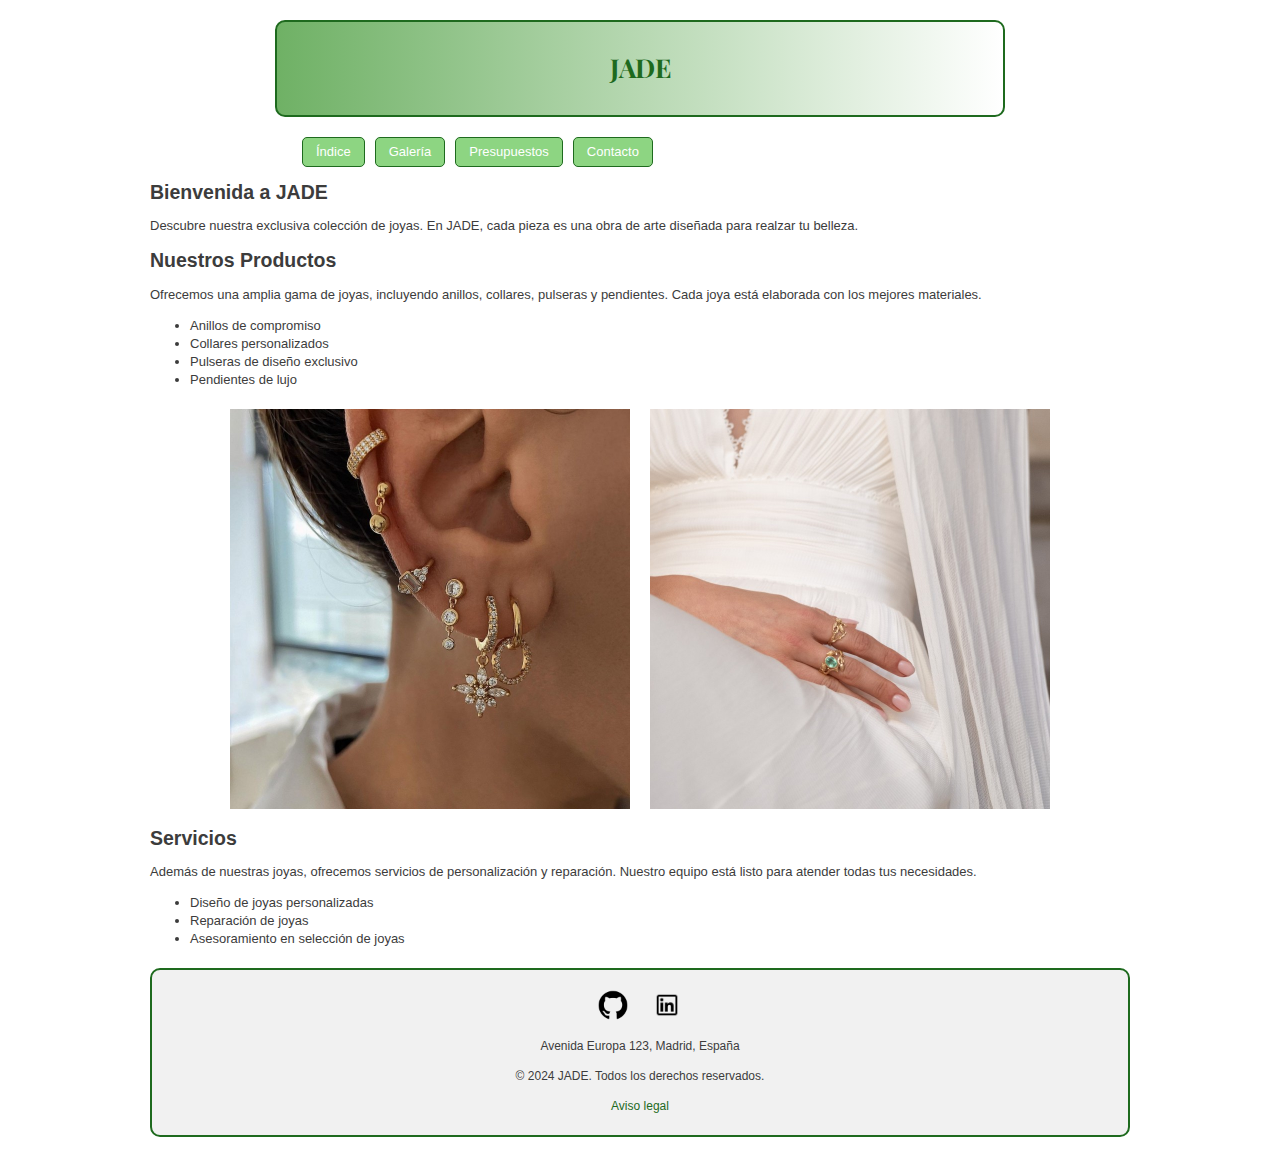
<file: index.html>
<!DOCTYPE html>
<html lang="en">
<head>
  <meta charset="UTF-8">
  <link rel="icon" type="image/png" href="./img/icon.png">
  <title>Inicio</title>
  <link rel="stylesheet" href="./css/style.css">
  <link href="https://fonts.googleapis.com/css2?family=Playfair+Display:wght@400;700&display=swap" rel="stylesheet">
</head>
<body>
<header>
  <h1>JADE</h1>
</header>
<nav>
  <ul class="menu">
    <li><a href="./index.html">Índice</a></li>
    <li><a href="./views/portfolio.html">Galería</a></li>
    <li><a href="./views/presupuesto.html">Presupuestos</a></li>
    <li><a href="./views/contacto.html">Contacto</a></li>
  </ul>
</nav>


<main>
  <section id="bienvenida">
    <h2>Bienvenida a JADE</h2>
    <p>Descubre nuestra exclusiva colección de joyas. En JADE, cada pieza es una obra de arte diseñada para realzar tu belleza.</p>
  </section>

  <section id="productos">
    <h2>Nuestros Productos</h2>
    <p>Ofrecemos una amplia gama de joyas, incluyendo anillos, collares, pulseras y pendientes. Cada joya está elaborada con los mejores materiales.</p>
    <ul>
      <li>Anillos de compromiso</li>
      <li>Collares personalizados</li>
      <li>Pulseras de diseño exclusivo</li>
      <li>Pendientes de lujo</li>
    </ul>
    <div class="image-container">
      <img src="./img/pendientes.png" alt="Variedad de Productos">
      <img src="./img/anillos.png" alt="Servicios de Joyería">
    </div>
  </section>

  <section id="servicios">
    <h2>Servicios</h2>
    <p>Además de nuestras joyas, ofrecemos servicios de personalización y reparación. Nuestro equipo está listo para atender todas tus necesidades.</p>
    <ul>
      <li>Diseño de joyas personalizadas</li>
      <li>Reparación de joyas</li>
      <li>Asesoramiento en selección de joyas</li>
    </ul>
  </section>
</main>
<footer>
  <div class="social-media">
    <a href="https://github.com/evagmezz" target="_blank"><img src="./img/github.png" alt="GitHub"></a>
    <a href="https://github.com/evagmezz" target="_blank"><img src="./img/linkedin.png" alt="LinkedIn"></a>
  </div>
  <div class="address">
    <p>Avenida Europa 123, Madrid, España</p>
  </div>
  <div class="legal-notice">
    <p>&copy; 2024 JADE. Todos los derechos reservados.</p>
    <a href="./views/aviso-legal.html">Aviso legal</a>
  </div>
</footer>
</body>
</html>
</file>
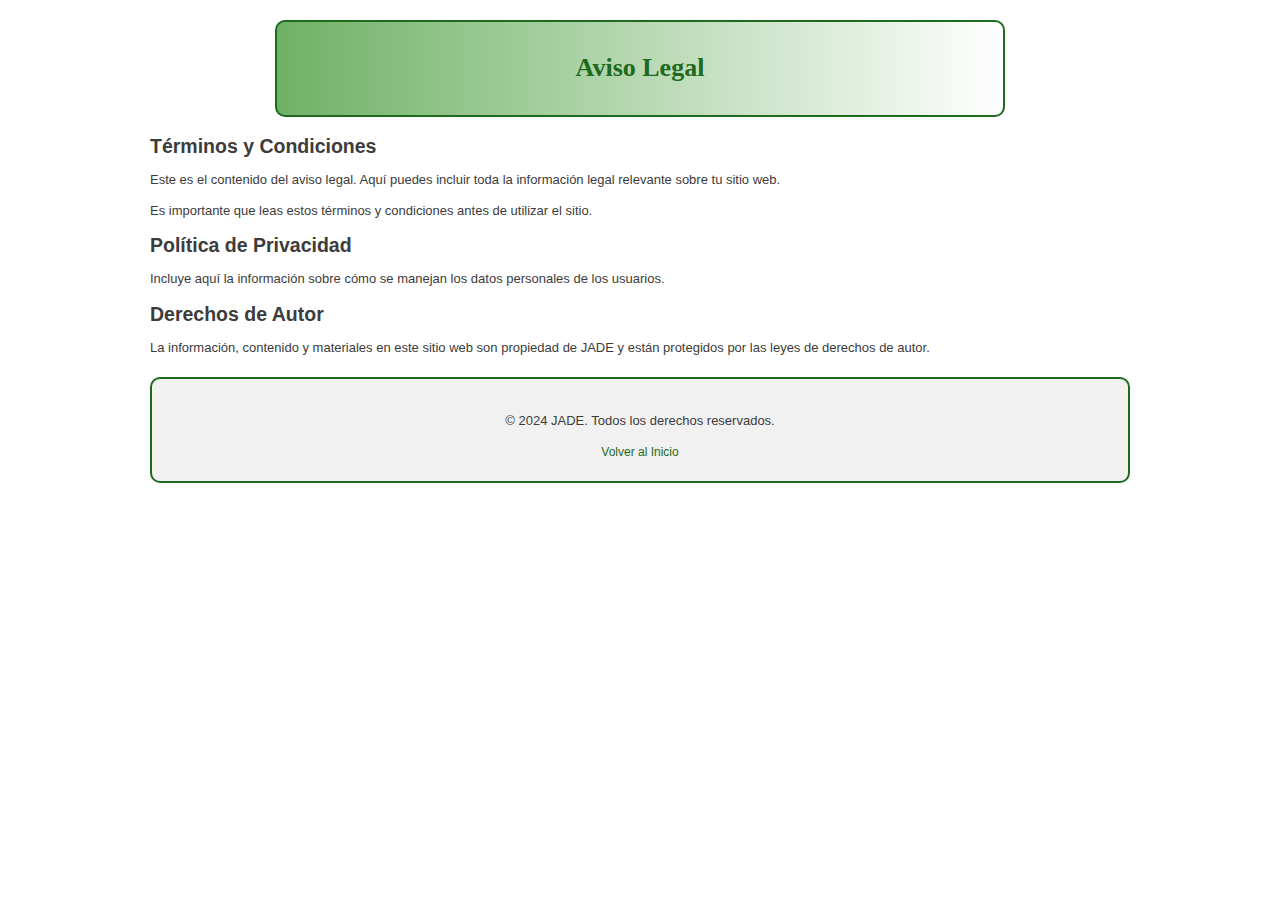
<file: views/aviso-legal.html>
<!DOCTYPE html>
<html lang="es">
<head>
  <meta charset="UTF-8">
  <title>Aviso Legal</title>
  <link rel="stylesheet" href="../css/style.css">
</head>
<body>
<header>
  <h1>Aviso Legal</h1>
</header>
<main>
  <section>
    <h2>Términos y Condiciones</h2>
    <p>Este es el contenido del aviso legal. Aquí puedes incluir toda la información legal relevante sobre tu sitio web.</p>
    <p>Es importante que leas estos términos y condiciones antes de utilizar el sitio.</p>
  </section>
  <section>
    <h2>Política de Privacidad</h2>
    <p>Incluye aquí la información sobre cómo se manejan los datos personales de los usuarios.</p>
  </section>
  <section>
    <h2>Derechos de Autor</h2>
    <p>La información, contenido y materiales en este sitio web son propiedad de JADE y están protegidos por las leyes de derechos de autor.</p>
  </section>
</main>
<footer>
  <p>&copy; 2024 JADE. Todos los derechos reservados.</p>
  <div class="legal-notice">
  <a href="../index.html">Volver al Inicio</a>
  </div>
</footer>
</body>
</html>
</file>
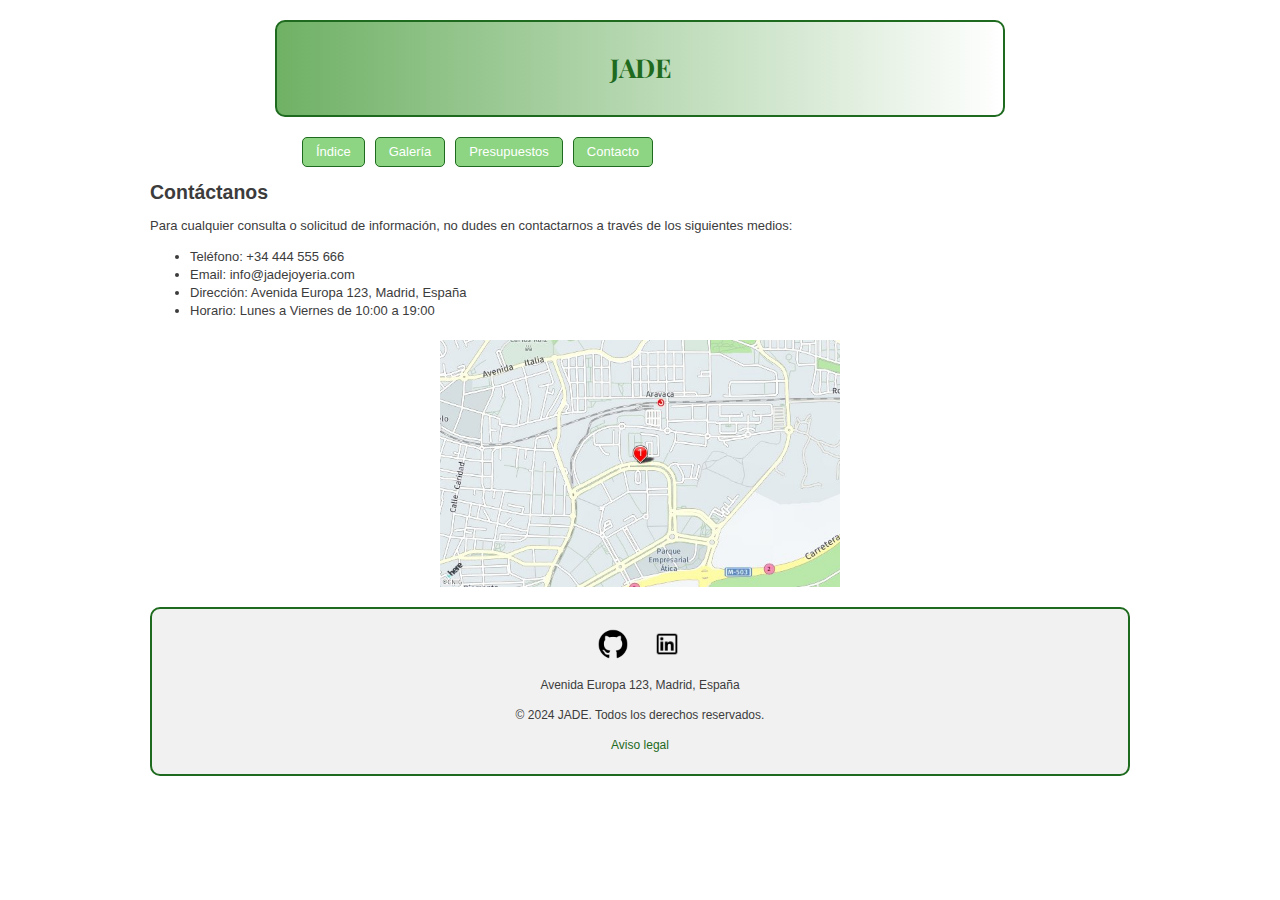
<file: views/contacto.html>
<!DOCTYPE html>
<html lang="en">
<head>
  <meta charset="UTF-8">
  <link rel="icon" type="image/png" href="../img/icon.png">
  <title>Contacto</title>
  <link rel="stylesheet" href="../css/style.css">
  <link href="https://fonts.googleapis.com/css2?family=Playfair+Display:wght@400;700&display=swap" rel="stylesheet">
</head>
<body>
<header>
  <h1>JADE</h1>
</header>
<nav>
  <ul class="menu">
    <li><a href="../index.html">Índice</a></li>
    <li><a href="./portfolio.html">Galería</a></li>
    <li><a href="./presupuesto.html">Presupuestos</a></li>
    <li><a href="./contacto.html">Contacto</a></li>
  </ul>
</nav>

<main>
  <section>
    <h2>Contáctanos</h2>
    <p>Para cualquier consulta o solicitud de información, no dudes en contactarnos a través de los siguientes medios:</p>
    <ul>
      <li>Teléfono: +34 444 555 666</li>
      <li>Email: info@jadejoyeria.com</li>
      <li>Dirección: Avenida Europa 123, Madrid, España</li>
      <li>Horario: Lunes a Viernes de 10:00 a 19:00</li>
    </ul>

    <div class="image-container">
      <img src="../img/mapa.png" alt="Mapa de la ubicación de la tienda" class="center">
    </div>
  </section>
</main>

<footer>
  <div class="social-media">
    <a href="https://github.com/evagmezz" target="_blank"><img src="../img/github.png" alt="GitHub"></a>
    <a href="https://github.com/evagmezz" target="_blank"><img src="../img/linkedin.png" alt="LinkedIn"></a>
  </div>
  <div class="address">
    <p>Avenida Europa 123, Madrid, España</p>
  </div>
  <div class="legal-notice">
    <p>&copy; 2024 JADE. Todos los derechos reservados.</p>
    <a href="./aviso-legal.html">Aviso legal</a>
  </div>
</footer>
</body>
</html>
</file>
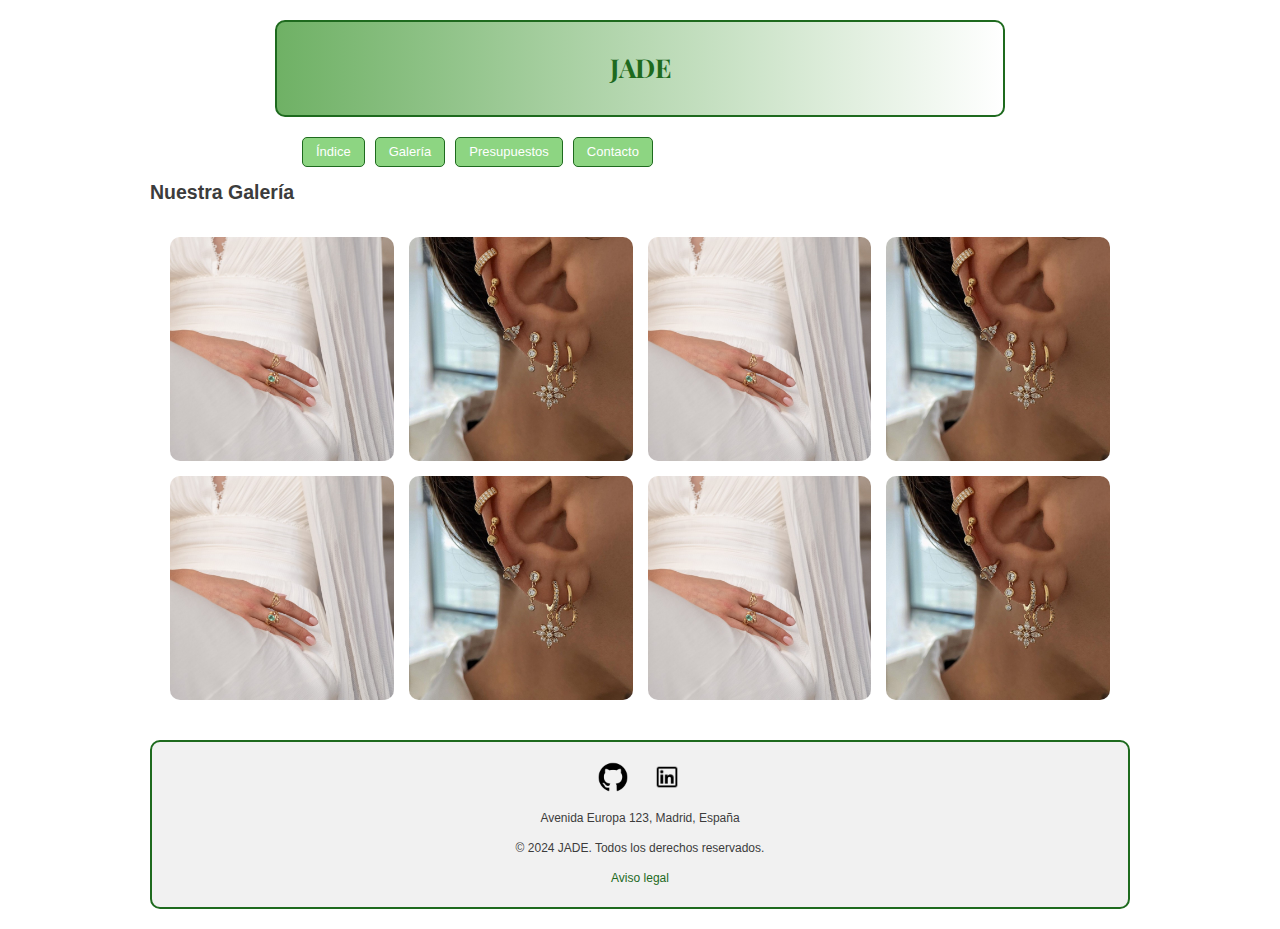
<file: views/portfolio.html>
<!DOCTYPE html>
<html lang="en">
<head>
  <meta charset="UTF-8">
  <link rel="icon" type="image/png" href="../img/icon.png">
  <title>Galería</title>
  <link rel="stylesheet" href="../css/style.css">
  <link href="https://fonts.googleapis.com/css2?family=Playfair+Display:wght@400;700&display=swap" rel="stylesheet">
</head>
<body>
<header>
  <h1>JADE</h1>
</header>
<nav>
  <ul class="menu">
    <li><a href="../index.html">Índice</a></li>
    <li><a href="./portfolio.html">Galería</a></li>
    <li><a href="./presupuesto.html">Presupuestos</a></li>
    <li><a href="./contacto.html">Contacto</a></li>
  </ul>
</nav>
<main>
  <h2>Nuestra Galería</h2>
  <section class="gallery">
    <div class="gallery-item">
      <img src="../img/anillos.png" alt="Producto 1">
    </div>
    <div class="gallery-item">
      <img src="../img/pendientes.png" alt="Producto 2">
    </div>
    <div class="gallery-item">
      <img src="../img/anillos.png" alt="Producto 1">
    </div>
    <div class="gallery-item">
      <img src="../img/pendientes.png" alt="Producto 2">
    </div>
    <div class="gallery-item">
      <img src="../img/anillos.png" alt="Producto 1">
    </div>
    <div class="gallery-item">
      <img src="../img/pendientes.png" alt="Producto 2">
    </div>
    <div class="gallery-item">
      <img src="../img/anillos.png" alt="Producto 1">
    </div>
    <div class="gallery-item">
      <img src="../img/pendientes.png" alt="Producto 2">
    </div>
  </section>
</main>
<footer>
  <div class="social-media">
    <a href="https://github.com/evagmezz" target="_blank"><img src="../img/github.png" alt="GitHub"></a>
    <a href="https://github.com/evagmezz" target="_blank"><img src="../img/linkedin.png" alt="LinkedIn"></a>
  </div>
  <div class="address">
    <p>Avenida Europa 123, Madrid, España</p>
  </div>
  <div class="legal-notice">
    <p>&copy; 2024 JADE. Todos los derechos reservados.</p>
    <a href="./aviso-legal.html">Aviso legal</a>
  </div>
</footer>
</body>
</html>
</file>
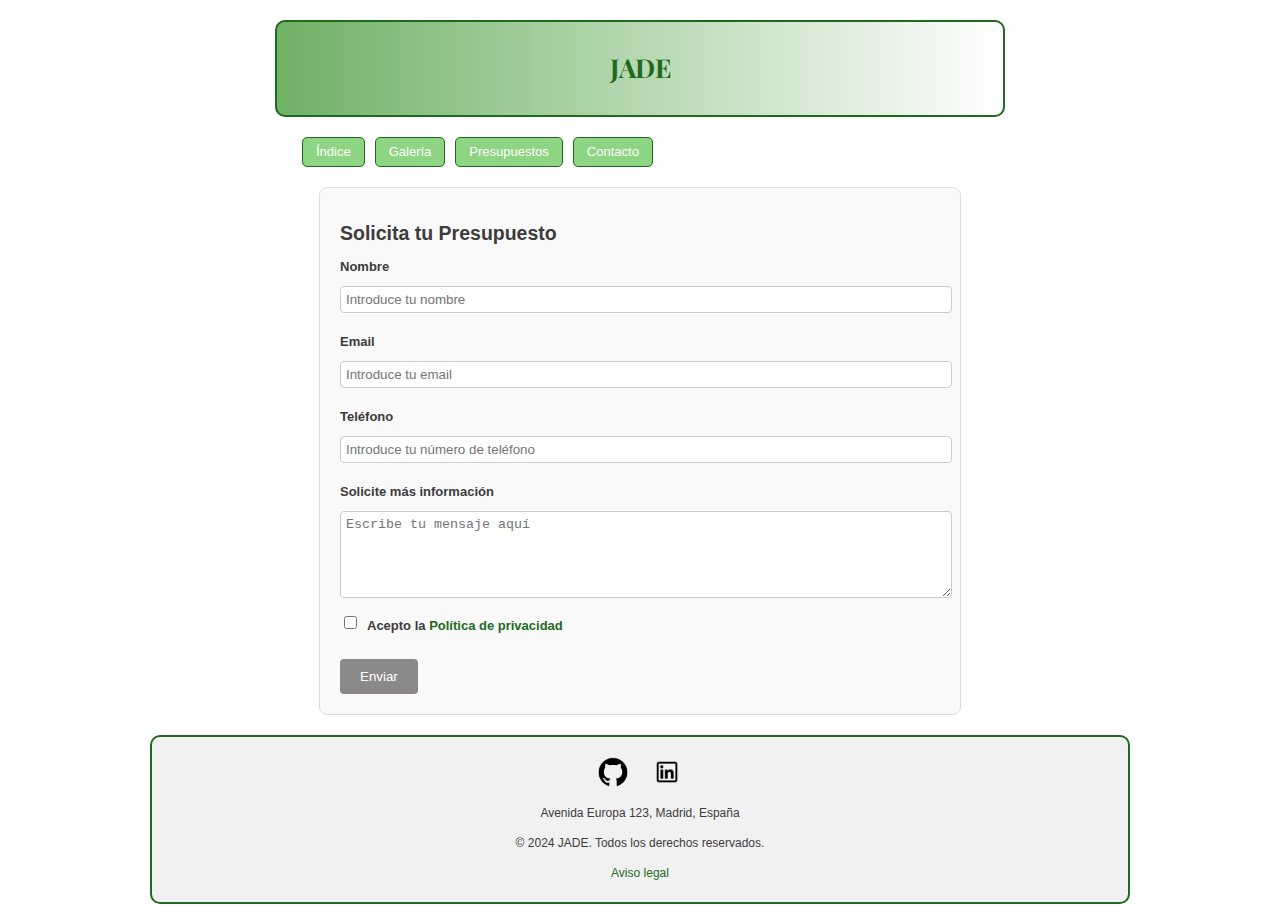
<file: views/presupuesto.html>
<!DOCTYPE html>
<html lang="en">
<head>
  <meta charset="UTF-8">
  <link rel="icon" type="image/png" href="../img/icon.png">
  <title>Presupuestos</title>
  <link rel="stylesheet" href="../css/style.css">
  <link href="https://fonts.googleapis.com/css2?family=Playfair+Display:wght@400;700&display=swap" rel="stylesheet">
</head>
<body>
<header>
  <h1>JADE</h1>
</header>
<nav>
  <ul class="menu">
    <li><a href="../index.html">Índice</a></li>
    <li><a href="./portfolio.html">Galería</a></li>
    <li><a href="./presupuesto.html">Presupuestos</a></li>
    <li><a href="./contacto.html">Contacto</a></li>
  </ul>
</nav>

<main>
  <section>
    <form id="presupuestoForm">
      <h2>Solicita tu Presupuesto</h2>
      <label for="nombre">Nombre</label>
      <input type="text" id="nombre" name="nombre" required placeholder="Introduce tu nombre">

      <label for="email">Email</label>
      <input type="email" id="email" name="email" required placeholder="Introduce tu email">

      <label for="telefono">Teléfono</label>
      <input type="tel" id="telefono" name="telefono" required placeholder="Introduce tu número de teléfono" pattern="[0-9]{9}" title="Debe contener 9 dígitos">

      <label for="mensaje">Solicite más información</label>
      <textarea id="mensaje" name="mensaje" rows="5" required placeholder="Escribe tu mensaje aquí"></textarea>

      <div class="politica">
        <input type="checkbox" id="privacidad" name="privacidad" required>
        <label for="privacidad">Acepto la <a href="./aviso-legal.html" target="_blank">Política de privacidad</a></label>
      </div>
      <button type="submit" class="submit-btn">Enviar</button>
    </form>
  </section>
</main>
<footer>
  <div class="social-media">
    <a href="https://github.com/evagmezz" target="_blank"><img src="../img/github.png" alt="GitHub"></a>
    <a href="https://github.com/evagmezz" target="_blank"><img src="../img/linkedin.png" alt="LinkedIn"></a>
  </div>
  <div class="address">
    <p>Avenida Europa 123, Madrid, España</p>
  </div>
  <div class="legal-notice">
    <p>&copy; 2024 JADE. Todos los derechos reservados.</p>
    <a href="./aviso-legal.html">Aviso legal</a>
  </div>
</footer>
</body>
</html>
</file>
<file: css/style.css>
html, body {
  margin: 0 auto;
  padding: 0;
  width: 980px;
  font-size: 13px;
  color: #3c3c3c;
  font-family: Helvetica, sans-serif;
  background-size: 100% auto;
  line-height: 18px;
}

header {
  border: 2px solid #1e6a1e;
  padding: 20px;
  text-align: center;
  background: linear-gradient(to right, #6fb165, white);
  border-radius: 10px;
  width: 70%;
  margin: 20px auto;
  max-width: 800px;
  font-family: 'Playfair Display', serif;
  color: #1e6a1e;
}

.menu {
  list-style-type: none;
  padding: 0;
  display: flex;
  justify-content: flex-start;
  margin: 20px auto 0;
  width: 70%;
}

.menu li {
  border: 1px solid #1e6a1e;
  border-radius: 5px;
  background-color: #8dd582;
  color: white;
  padding: 5px 13px;
  margin: 0 5px;
  flex: 0 1 auto;
  text-align: center;
}

.menu li:hover {
  background-color: #589e50;
}

a, a:visited {
  text-decoration: none;
  color: white;
}

footer {
  background-color: #f1f1f1;
  border: 2px solid #1e6a1e;
  text-align: center;
  padding: 20px 0;
  margin: 20px auto;
  border-radius: 10px;

}

.social-media {
  margin-bottom: 10px;
}

.social-media a {
  margin: 0 10px;
}

.social-media img {
  width: 30px;
  height: auto;
}

.address, .legal-notice {
  font-size: 12px;
  color: #3c3c3c;
}

.legal-notice a {
  text-decoration: none;
  color: #1e6a1e;
}

.legal-notice a:hover {
  text-decoration: underline;
}

.image-container {
  display: flex;
  justify-content: center;
  align-items: center;
  gap: 20px;
  margin: 20px 0;
}

.image-container img {
  max-width: 100%;
  height: auto;
  width: 200px;
}

.gallery {
  display: grid;
  grid-template-columns: repeat(auto-fill, minmax(200px, 1fr));
  gap: 15px;
  padding: 20px;
}
.gallery-item {
  position: relative;
  overflow: hidden;
  border-radius: 10px;
}
.gallery-item img {
  width: 100%;
  height: auto;
  display: block;
  transition: transform 0.3s;
}
.gallery-item:hover img {
  transform: scale(1.1);
}

form {
  max-width: 600px;
  margin: 20px auto;
  padding: 20px;
  border: 1px solid #ddd;
  border-radius: 8px;
  background-color: #f9f9f9;
}
label {
  display: block;
  font-weight: bold;
  margin: 10px 0;
}

input, textarea {
  width: 100%;
  padding: 5px;
  border: 1px solid #ccc;
  border-radius: 4px;
  margin-bottom: 10px;
}

input[type="checkbox"] {
  width: auto;
}

.submit-btn {
  background-color: #8a8888;
  color: white;
  padding: 10px 20px;
  border: none;
  border-radius: 4px;
  cursor: pointer;
}

.submit-btn:hover {
  background-color: #373535;
}

.politica input[type="checkbox"] {
  margin-right: 10px;
}

.politica label {
  margin: 0;
}

.politica {
  display: flex;
  align-items: center;
  margin-bottom: 20px;
}

.politica a {
  text-decoration: none;
  color: #1e6a1e;
}

.politica a:hover {
  text-decoration: underline;
}

.image-container img {
  max-width: 100%;
  height: auto;
  width: 400px;
}
</file>
